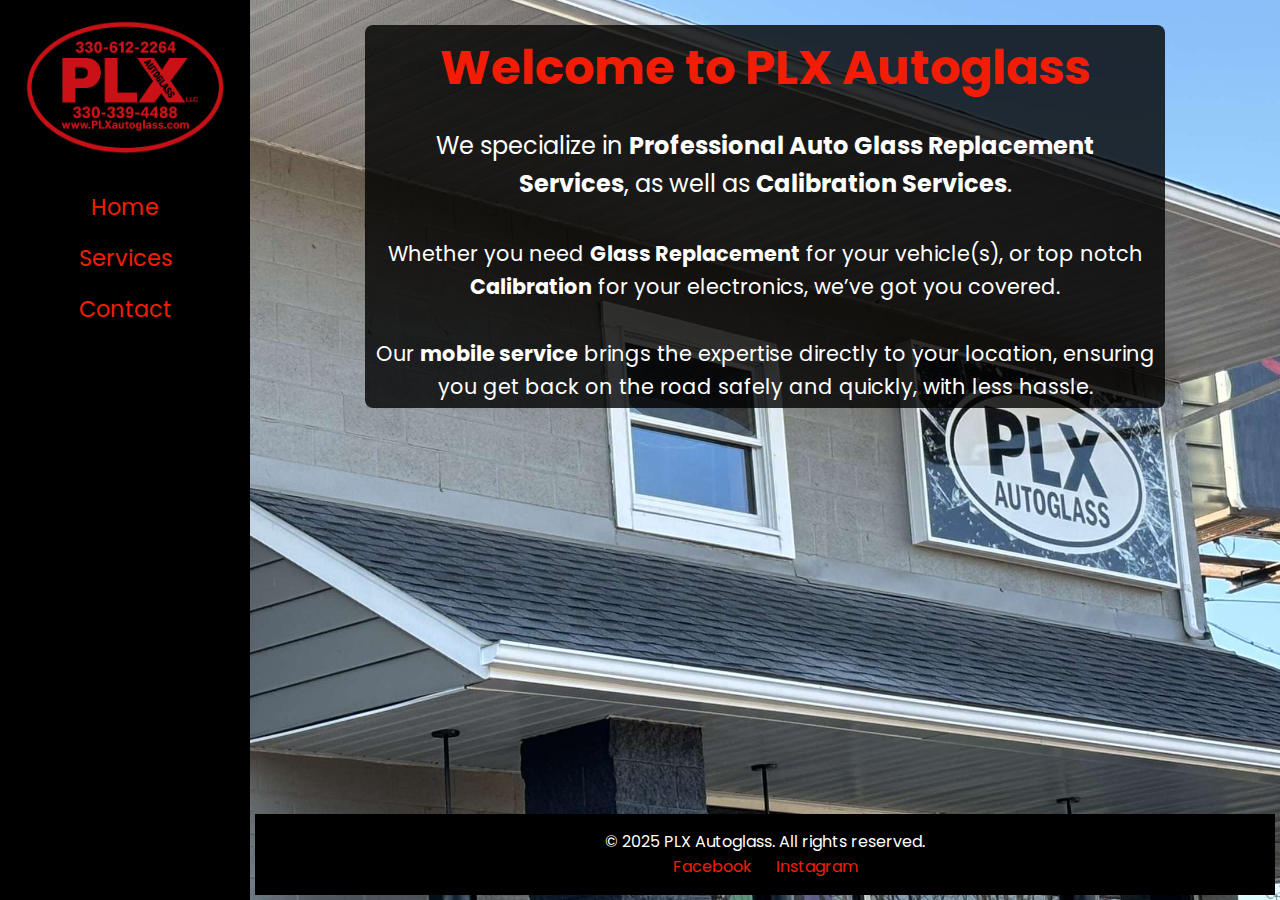
<file: AdvanceAutoFolder/index.html>
<!DOCTYPE html>
<html lang="en">
<head>
  <meta charset="UTF-8" />
  <meta name="viewport" content="width=device-width, initial-scale=1.0"/>
  <title>PLX Autoglass - Home</title>
  <link rel="stylesheet" href="AutoCss.css" />
  <link rel="preconnect" href="https://fonts.googleapis.com" />
  <link rel="preconnect" href="https://fonts.gstatic.com" crossorigin />
  <link href="https://fonts.googleapis.com/css2?family=Poppins:wght@300;500;700&display=swap" rel="stylesheet"/>
</head>

    <body class="index">
  <!-- Sidebar -->
  <aside class="sidebar">
    <img src="images/PLXLOGODOM.png" alt="PLX Autoglass Logo" class="logo" />
    <nav>
      <ul>
        <li><a href="index.html">Home</a></li>
        <li><a href="services.html">Services</a></li>
        <li><a href="contact.html">Contact</a></li>
      </ul>
    </nav>
  </aside>

  <!-- Main Content Wrapper -->
  <div class="content-wrapper">
    <!-- Main Content Area -->
    <div class="content-area">
      <main class="main-content">
        <section class="home">
          <div class="overlay">
            <h2>Welcome to PLX Autoglass</h2>
            <p>
              We specialize in <strong>Professional Auto Glass Replacement Services</strong>, as well as <strong>Calibration Services</strong>.
            </p><br> <p><p> </p>Whether you need <strong>Glass Replacement</strong> for your vehicle(s), or top notch <strong>Calibration</strong> for your electronics, we’ve got you covered.
            </p><br> <p><p> </p> Our <b>mobile service</b> brings the expertise directly to your location, ensuring you get back on the road safely and quickly, with less hassle. 
            </p></p>
          </div>
        </section>
      </main>

      <!-- Footer -->
      <footer>
        <p>&copy; 2025 PLX Autoglass. All rights reserved.</p>
        <div class="social-media">
          <a href="https://facebook.com/plxautoglass" target="_blank">Facebook</a>
          <a href="https://instagram.com/plxautoglass" target="_blank">Instagram</a>
          
        </div>
      </footer>
    </div>
  </div>
</body>
</html>
</file>
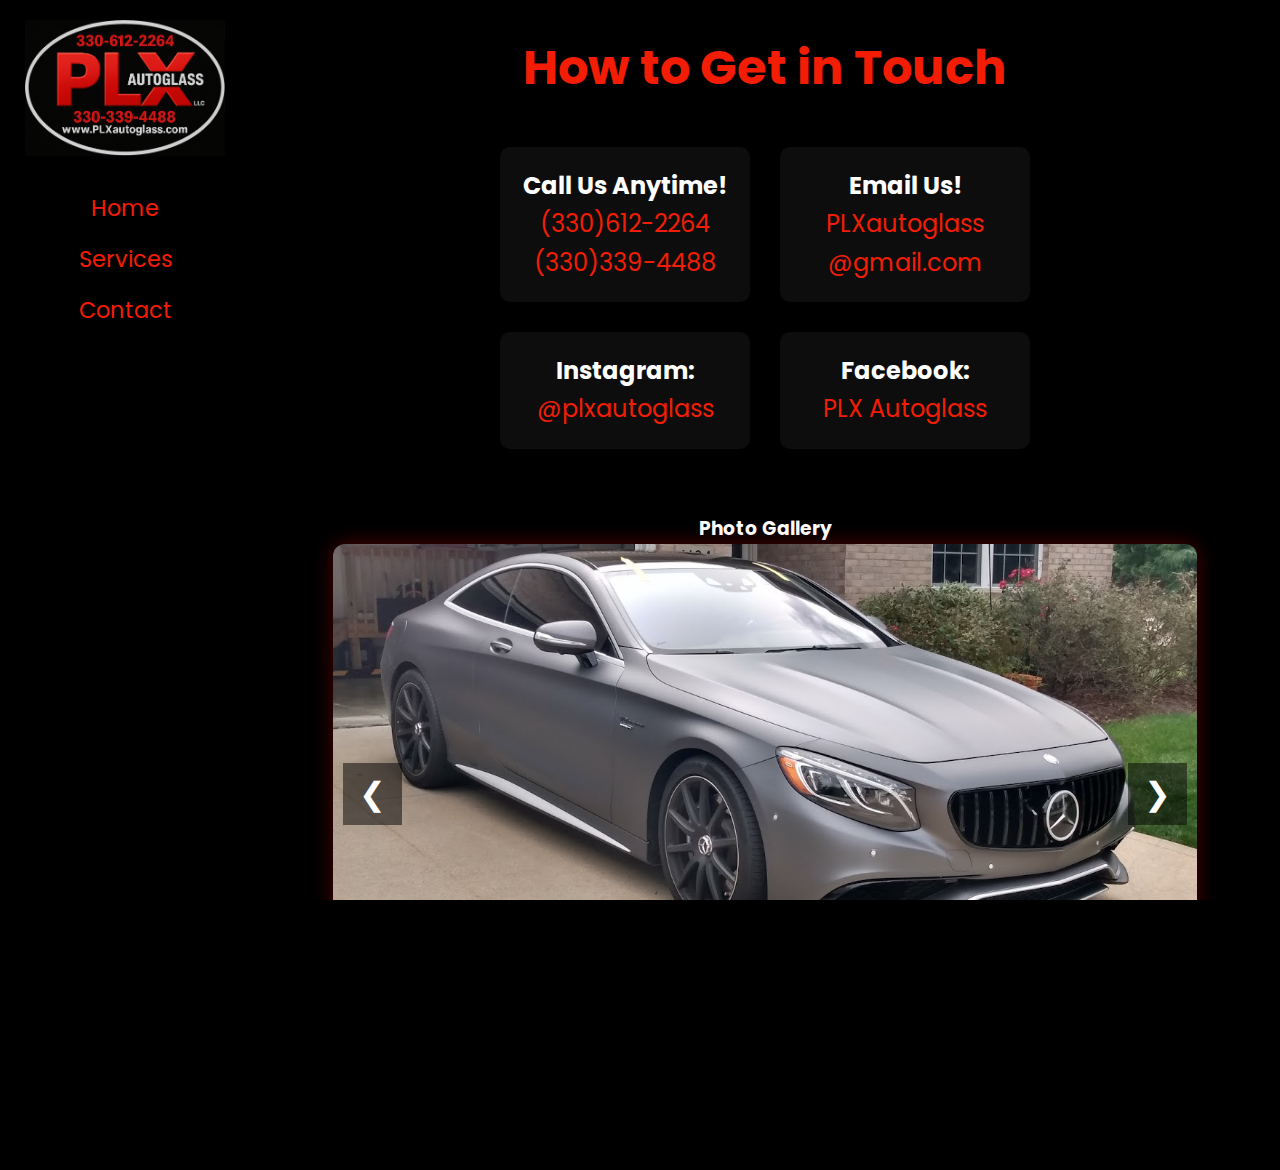
<file: AdvanceAutoFolder/contact.html>
<!DOCTYPE html>
<html lang="en">
<head>
  <meta charset="UTF-8" />
  <meta name="viewport" content="width=device-width, initial-scale=1.0"/>
  <title>PLX Autoglass - Home</title>
  <link rel="stylesheet" href="AutoCss.css" />
  <link rel="preconnect" href="https://fonts.googleapis.com" />
  <link rel="preconnect" href="https://fonts.gstatic.com" crossorigin />
  <link href="https://fonts.googleapis.com/css2?family=Poppins:wght@300;500;700&display=swap" rel="stylesheet"/>
</head>

    <body class="contact">
  <!-- Sidebar -->
  <aside class="sidebar">
    <img src="images/plxlogo3.png" alt="PLX Autoglass Logo" class="logo" />
    <nav>
      <ul>
        <li><a href="index.html">Home</a></li>
        <li><a href="services.html">Services</a></li>
        <li><a href="contact.html">Contact</a></li>
      </ul>
    </nav>
  </aside>

  <!-- Main Content Wrapper -->
  <div class="content-wrapper">
    <!-- Main Content Area -->
    <div class="content-area">
      <main class="main-content">
        <section class="home">
            <div class="overlay">
              <h2>How to Get in Touch</h2>
          
              <!-- Contact Methods - Two per row -->
              <div class="contact-methods">
                <div class="method">
                  
                  <p><strong>Call Us Anytime!</strong><br> <a href="tel:+3306122264">(330)612-2264</a><br><a href="tel:+3303394488">(330)339-4488</a></p>
                </div>
                <div class="method">
                 
                  <p><strong>Email Us!</strong><br> <a href="mailto:plxautoglass@gmail.com">PLXautoglass</a><br><a href="mailto:plxautoglass@gmail.com">@gmail.com</a></p>
                </div>
                <div class="method">
                  
                  <p><strong>Instagram:</strong><br> <a href="https://instagram.com/plxautoglass" target="_blank">@plxautoglass</a></p>
                </div>
                <div class="method">
                  
                  <p><strong>Facebook:</strong><br> <a href="https://facebook.com/plxautoglass" target="_blank">PLX Autoglass</a></p>
                </div>
              </div>
              
              
              
          </section>


          <section class="wide-bg-section">
            <!-- Image Gallery Preview -->
            <h3>Photo Gallery </h3>
            <div class="carousel-container">
              <div class="carousel-slide" id="carousel-slide">
                
                <img src="images/mercedes1.jpg" alt="Image 1">
                <img src="images/vanside1.jpg" alt="Image 2">
                <img src="images/mustang.jpg" alt="Image 3">
                <img src="images/chargerrt.jpg" alt="Image 1">
                <img src="images/rv.jpg" alt="Image 2">
                <img src="images/jeepnowindow.jpg" alt="Image 3">
                <img src="images/jeepwindow.jpg" alt="Image 1">
                <img src="images/calibration1.jpg" alt="Image 2">
                <img src="images/openvan1.jpg" alt="Image 2">
                
              </div>
              <button class="carousel-btn prev-btn" id="prevBtn">&#10094;</button>
              <button class="carousel-btn next-btn" id="nextBtn">&#10095;</button>
            </div>
      </main>

      <!-- Footer -->
      <footer>
        <p>&copy; 2025 PLX Autoglass. All rights reserved.</p>
        <div class="social-media">
          <a href="https://facebook.com/plxautoglass" target="_blank">Facebook</a>
          <a href="https://instagram.com/plxautoglass" target="_blank">Instagram</a>
          
        </div>
      </footer>
    </div>
  </div>
  
<script src="carousel.js"></script>
</body>
</html>
</file>
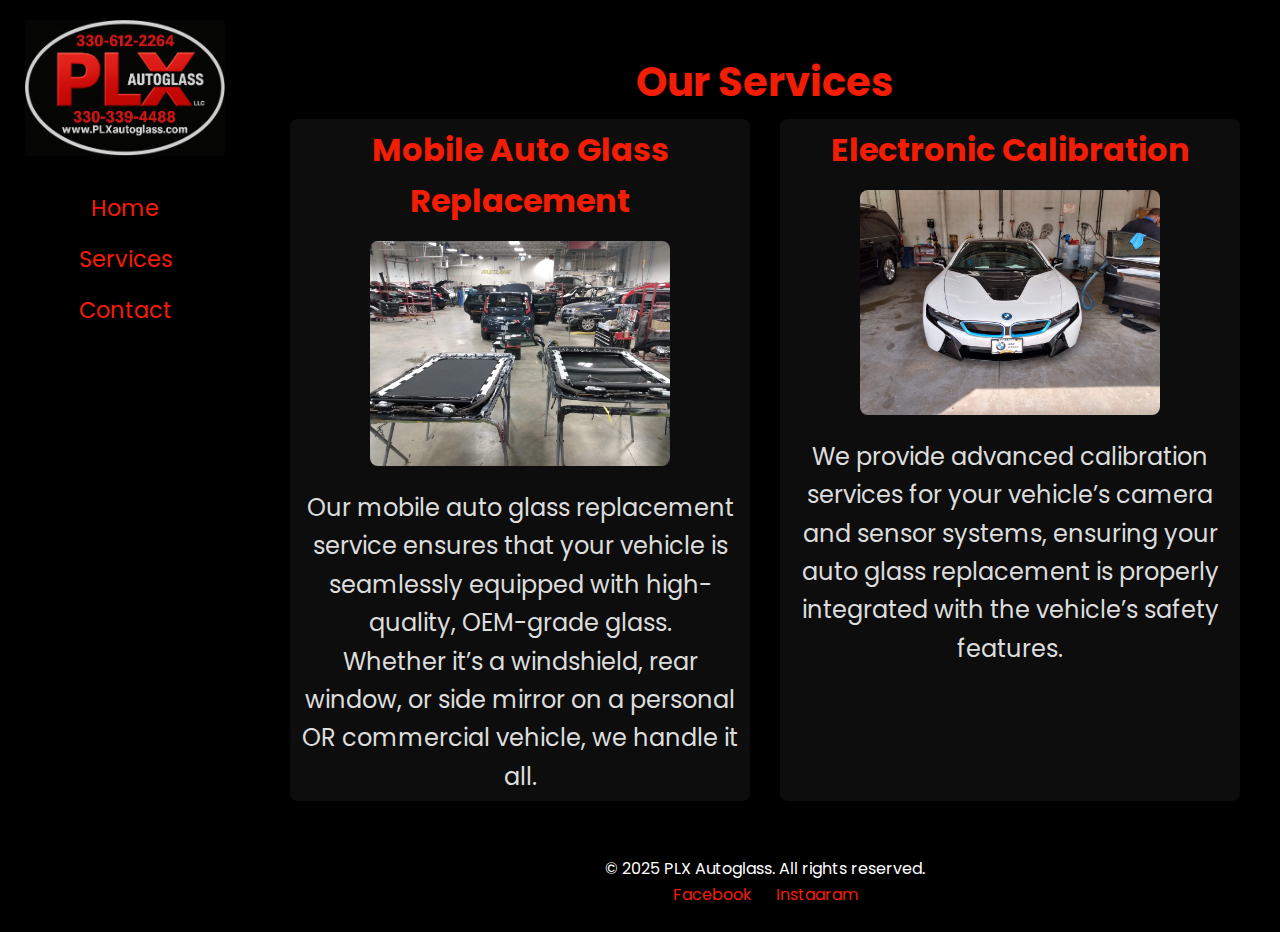
<file: AdvanceAutoFolder/services.html>
<!DOCTYPE html>
<html lang="en">
<head>
  <meta charset="UTF-8" />
  <meta name="viewport" content="width=device-width, initial-scale=1.0"/>
  <title>PLX Autoglass - Services</title>
  <link rel="stylesheet" href="AutoCss.css" />
  <link rel="preconnect" href="https://fonts.googleapis.com" />
  <link rel="preconnect" href="https://fonts.gstatic.com" crossorigin />
  <link href="https://fonts.googleapis.com/css2?family=Poppins:wght@300;500;700&display=swap" rel="stylesheet"/>
</head>
<body class="services">
  <!-- Sidebar -->
  <aside class="sidebar">
    <img src="images/plxlogo3.png" alt="PLX Autoglass Logo" class="logo" />
    <nav>
      <ul>
        <li><a href="index.html">Home</a></li>
        <li><a href="services.html">Services</a></li>
        <li><a href="contact.html">Contact</a></li>
      </ul>
    </nav>
  </aside>

  <!-- Main Content Wrapper -->
  <div class="content-area">
    <main class="main-content">
      <section class="services-section">
        <h2>Our Services</h2>
        <div class="services-container">
          <!-- Auto Glass Replacement -->
          <div class="service-block">
            <h3 style="color: #f31d06;">Mobile Auto Glass Replacement</h3>
            <img src="images/AutoGlass1.jpg" alt="Mobile Auto Glass Replacement" />
            <p>
              Our mobile auto glass replacement service ensures that your vehicle is seamlessly equipped with high-quality, OEM-grade glass.<p></p><p> Whether it’s a windshield, rear window, or side mirror on a personal OR commercial vehicle, we handle it all.</p>
            
          </div>

          <!-- Calibration -->
          <div class="service-block">
            <h3 style="color: #f31d06;">Electronic Calibration</h3>
            <img src="images/calibration1.jpg" alt="Calibration" />
            <p>
              We provide advanced calibration services for your vehicle’s camera and sensor systems, ensuring your auto glass replacement is properly integrated with the vehicle’s safety features.
            </p>
          </div>
        </div>
      </section>
    </main>

    <!-- Footer -->
    <footer>
      <p>&copy; 2025 PLX Autoglass. All rights reserved.</p>
      <div class="social-media">
        <a href="https://facebook.com/plxautoglass" target="_blank">Facebook</a>
        <a href="https://instagram.com/plxautoglass" target="_blank">Instagram</a>
        
      </div>
    </footer>
  </div>
  

</body>
</html>
</file>
<file: AdvanceAutoFolder/AutoCss.css>
/* Reset and Base Styles */
* {
  margin: 0;
  padding: 0;
  box-sizing: border-box;
}

html, body {
  height: 100%;
  font-family: 'Poppins', sans-serif;
  background-color: #000;
  color: #fff;
  line-height: 1.6;
  background-size: cover;
  background-position: center;
  overflow-x: hidden;
}

/* Home page background */
.index {
  background-image: url('images/IMG_9812.jpeg')
}

/* Services page background */
.services {
  background-color:#000000;
}

/* Content Wrapper Setup */
.content-wrapper {
  display: flex;
  flex-direction: column;
  min-height: 100vh;
}

/* Sidebar Styles */
.sidebar {
  position: fixed;
  top: 0;
  left: 0;
  width: 250px;
  height: 100%;
  background-color: #000000;
  display: flex;
  flex-direction: column;
  align-items: center;
  padding: 20px;
  z-index: 10;
}

.sidebar .logo {
  width: 100%;
  max-width: 200px;
  height: auto;
  margin-bottom: 20px;
}

.sidebar nav ul {
  list-style: none;
  width: 100%;
  text-align: center;
}

.sidebar nav ul li {
  margin: 15px 0;
}

.sidebar nav ul li a {
  color: #f31d06;
  text-decoration: none;
  font-size: 1.4rem;
  transition: color 0.3s;
}

.sidebar nav ul li a:hover {
  color: #fff;
}

/* Content Area Styles */
.content-area {
  display: flex;
  flex-direction: column;
  min-height: 100vh;
  margin-left: 250px;
  padding: 5px;
}

.main-content {
  flex: 1;
  padding: 20px 20px;
  text-align: center;
  color: #fff;
}

.overlay {
  background: rgba(0, 0, 0, 0.8);
  padding: 5px;
  border-radius: 8px;
  max-width: 800px;
  margin: 0 auto;
}

.home h2 {
  color: #f31d06;
  font-size: 3rem;
  margin-bottom: 20px;
}

.home p {
  font-size: 1.5rem;
  color: #fff;
  max-width: 700px;
  margin: 0 auto;
}

.home {
  font-size: 1.3rem;
}

.wide-bg-section {
  background-color: rgba(0, 0, 0, 0.85);
  padding: 10px;
  margin: 10px 0;
  border-radius: 12px;
}

/* Services Section Styling */
.services-section {
  background-color: rgba(0, 0, 0, 0.85);
  padding: 10px;
  margin: 10px 0;
  border-radius: 12px;
  display: flex;
  flex-wrap: wrap;
  justify-content: space-around;
}

.services-section h3 {
  color: #f31d06;
  font-size: 2.0rem;
  margin-bottom: 10px;
}

.services-section h2 {
  text-align: center;
  color: #f31d06;
  font-size: 2.5rem;
  margin-bottom: 40px;
}

.services-container {
  display: flex;
  flex-wrap: wrap;
  gap: 30px;
  justify-content: space-around;
}

.service-block {
  flex: 1 1 45%;
  background-color: rgba(255, 255, 255, 0.05);
  padding: 5px;
  border-radius: 8px;
  text-align: center;
}

.service-block h3 {
  color: #fff;
  margin-bottom: 15px;
}

.service-block img {
  width: 100%;
  max-width: 300px;
  border-radius: 8px;
  margin-bottom: 15px;
}

.service-block p {
  color: #ddd;
  font-size: 1.5rem;
}

/* Services Section */
.services {
  padding: 5px;
  text-align: center;
}

.services h2 {
  font-size: 2.5rem;
  color: #f31d06;
  margin-bottom: 5px;
  margin-top: 0;
}

.service-container {
  display: flex;
  justify-content: space-between;
  gap: 20px;
}

.service {
  background-color: rgba(0, 0, 0, .7);
  padding: 5px;
  border-radius: 8px;
  width: 48%;
}

.service h3 {
  color: #f31d06;
  font-size: 1.8rem;
  margin-bottom: 1px;
}

.service img {
  width: 100%;
  max-height: 300px;
  object-fit: cover;
  margin-bottom: 15px;
}

.service p {
  color: #ccc;
  font-size: 1.5rem;
}

.contact-methods {
  display: flex;
  flex-wrap: wrap;
  gap: 30px;
  justify-content: center;
  margin: 40px 0;
}

.method {
  flex: 1 1 45%;
  max-width: 250px;
  background-color: rgba(255, 255, 255, 0.05);
  border-radius: 10px;
  padding: 20px;
  text-align: center;
  color: #fff;
}

.method img {
  width: 50px;
  height: 50px;
  margin-bottom: 10px;
}

.method a {
  color: #f31d06;
  text-decoration: none;
}

.method a:hover {
  text-decoration: underline;
}

.gallery-preview {
  text-align: center;
  margin-top: 40px;
}

.gallery-preview img {
  width: 100%;
  max-width: 600px;
  border-radius: 12px;
  cursor: pointer;
  transition: transform 0.3s ease;
}

.gallery-preview img:hover {
  transform: scale(1.03);
}

.gallery-preview p {
  margin-top: 10px;
  font-size: 1.2rem;
  color: #f31d06;
}

footer {
  background-color: #000000;
  color: white;
  text-align: center;
  padding: 15px 0;
}

footer .social-media a {
  color: #f31d06;
  margin: 0 10px;
  text-decoration: none;
}

footer .social-media a:hover {
  text-decoration: underline;
}

.carousel-container {
  position: relative;
  width: 90%;
  max-width: 900px;
  margin: auto;
  overflow: hidden;
  border-radius: 12px;
  box-shadow: 0 0 20px rgba(255, 0, 0, 0.3);
}

.carousel-slide {
  display: flex;
  transition: transform 0.5s ease;
  touch-action: pan-y;
}

.carousel-slide img {
  width: 100%;
  height: 500px;
  object-fit: cover;
  flex-shrink: 0;
  user-select: none;
  pointer-events: none;
}

.carousel-btn {
  position: absolute;
  top: 50%;
  transform: translateY(-50%);
  background: rgba(0, 0, 0, 0.5);
  color: white;
  border: none;
  padding: 12px 16px;
  font-size: 2rem;
  cursor: pointer;
  z-index: 10;
  transition: 0.3s;
}

.carousel-btn:hover {
  background: rgba(255, 0, 0, 0.7);
}

.prev-btn {
  left: 10px;
}

.next-btn {
  right: 10px;
}

/* Responsive Overrides for All Pages */
@media (max-width: 768px) {
  .sidebar {
    position: relative;
    width: 100%;
    height: auto;
    flex-direction: row;
    justify-content: space-around;
    padding: 10px;
  }

  .sidebar nav ul {
    display: flex;
    justify-content: center;
    flex-wrap: wrap;
    gap: 10px;
  }

  .sidebar nav ul li {
    margin: 0;
  }

  .content-area {
    margin-left: 0;
    padding: 10px;
  }

  .main-content {
    padding: 15px;
  }
}

/* Phone-Specific Stacking for Services Only */
@media (max-width: 480px) {
  .services .services-container {
    flex-direction: column;
    align-items: stretch;
    gap: 20px;
  }

  .services .service-block {
    flex: none;
    width: 100%;
    max-width: 100%;
    padding: 10px;
  }

  .services .service-block p {
    font-size: 1rem;
  }
}

@media (max-width: 768px) {
  .sidebar {
    position: relative;
    width: 100%;
    height: auto;
    flex-direction: row;
    justify-content: space-around;
    padding: 10px;
  }

  .sidebar nav ul {
    display: flex;
    justify-content: center;
    flex-wrap: wrap;
    gap: 10px;
  }

  .sidebar nav ul li {
    margin: 0;
  }

  .content-area {
    margin-left: 0;
    padding: 10px;
  }

  .services-container {
    flex-direction: column;
    align-items: center;
    gap: 20px;
  }

  .service-block {
    width: 100%;
    max-width: 100%;
    padding: 10px;
    box-sizing: border-box;
  }

  .service-block img {
    width: 100%;
    height: auto;
  }

  .main-content {
    padding: 10px;
  }
}

@media (max-width: 480px) {
  .sidebar {
    padding: 5px;
  }

  .sidebar nav ul li a {
    font-size: 1rem;
  }

  .home h2 {
    font-size: 2rem;
  }

  .service h3 {
    font-size: 1.6rem;
  }

  .service p {
    font-size: 0.9rem;
  }
}

/* Call-to-Action Section Styles */
.cta-section {
  background-color: #111;
  padding: 40px 20px;
  text-align: center;
  border-radius: 10px;
  margin: 40px auto;
  max-width: 900px;
}

.cta-section h2 {
  color: #f31d06;
  font-size: 2.5rem;
  margin-bottom: 20px;
}

.cta-section p {
  font-size: 1.5rem;
  margin-bottom: 30px;
  color: #fff;
}

.cta-section a.cta-button {
  background-color: #f31d06;
  color: white;
  padding: 15px 30px;
  text-decoration: none;
  font-size: 1.3rem;
  border-radius: 5px;
  transition: background-color 0.3s ease;
}

.cta-section a.cta-button:hover {
  background-color: #c31404;
}

/* Mobile Carousel Enhancements (Contact Page) */
@media (max-width: 480px) {
  .carousel-container {
    width: 100%;
    max-width: none;
  }

  .carousel-slide {
    display: flex;
    /* no explicit width – flex will grow as needed */
    transition: transform 0.5s ease-in-out;
  }
  
  .carousel-slide img {
    width: 100%;       /* each image fills the carousel viewport */
    flex: 0 0 100%;    /* prevents shrinking/growing – exactly one “slide” wide */
    object-fit: cover;
  }

  .carousel-btn {
    padding: 8px;
    font-size: 1.2rem;
  }
}
</file>
